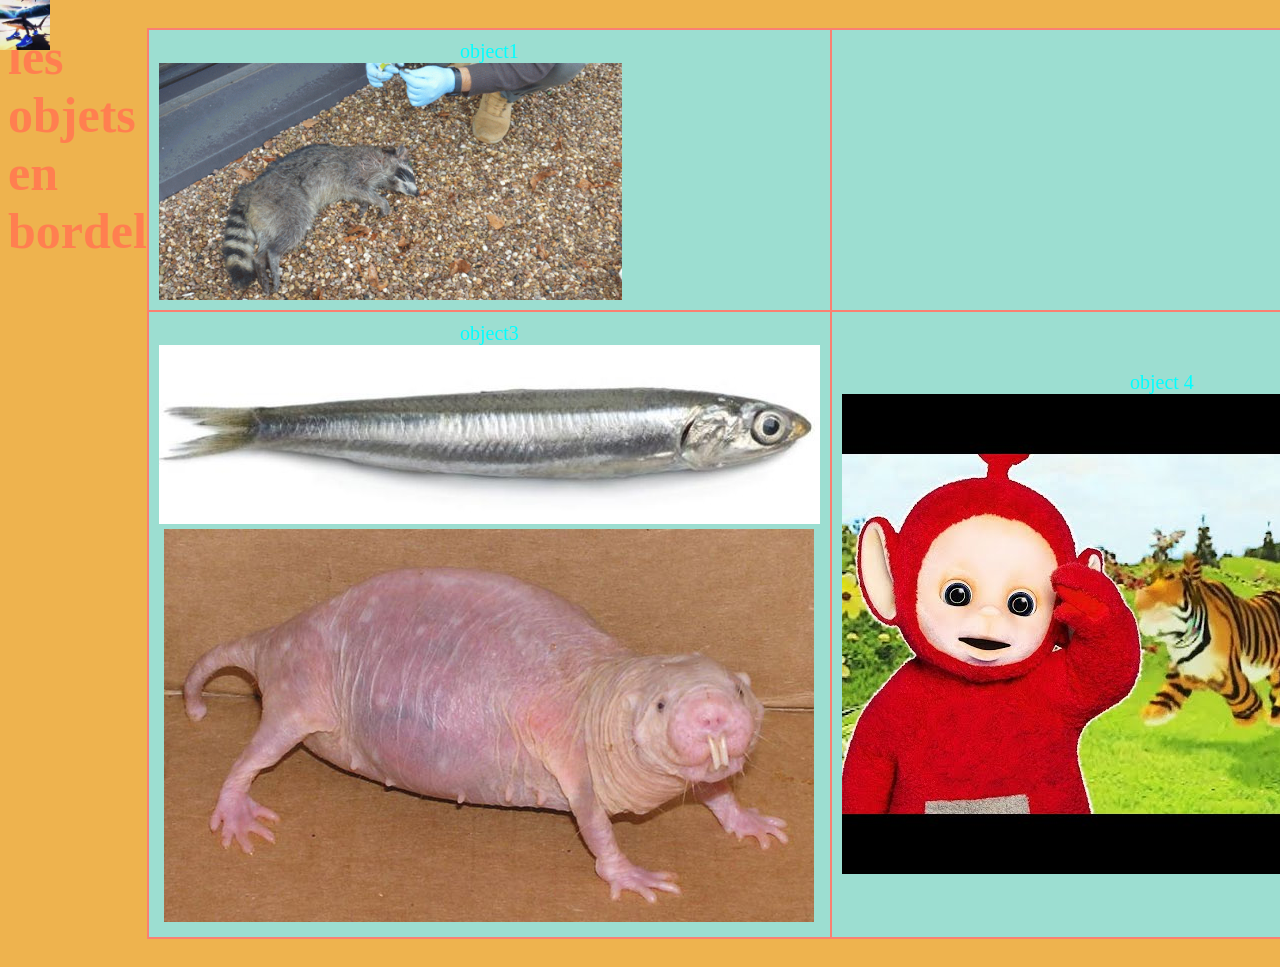
<file: index.html>
<!DOCTYPE html>
<html lang="fr">
<head>
    <meta charset="UTF-8">
    <meta name="viewport" content="width=device-width, initial-scale=1.0">
    <title>je suis un zoo</title>
    <link rel="stylesheet" href="style.css">
</head>
<body>
    <H1>les objets en bordel</H1>
    <br>
    <table>
        <tr>
            <td>
                <div class="object 1">object1</div>
                    <img src="raton.gif" alt="Changer le texte" id="changeTextButton" class="raton">
                    <script>sons.js</script>
            </td>
            <td>
                <div>
                    <img src="tralala.jpg" alt="requin" id="tralala" class="movable-box">
                </div>
            </td>
        </tr>
        <tr>
            <td>
                <div>object3</div>
                <img src="anchois.jpg" alt="son marrant" id="sonfunbutton" class="image-button">
                <img src="rat.jpg">
            </td>
            <td>
                <div>object 4</div>
                <img src="tel.jpg" alt="on est la" id="bug" class="tel">
                  <script src="tralalietralalo.js"></script>
            </td>
        </tr>
       
    </table>
</body>
</html>
</file>
<file: style.css>
body {
    background-color: rgb(238, 179, 78);
    display: flex;
    flex-direction: row;
    align-items: flex-start;
}
h1 {
    color: coral;
    font-size: 50px;
    text-align: top;
    margin-top: 20px;
    margin-bottom: 20px;
}
table {
    border-collapse: collapse;
    margin: 20px auto;
    background-color: #9cded1;
}
th {
    padding: 10px;
    text-align: center;
    font-size: 20px;
    border: 2px solid rgb(49, 22, 22);
    color : rgb(49, 102, 102);
}
td {
    padding: 10px;
    text-align: center;
    font-size: 20px;;
    border: 2px solid salmon;
    color : aqua;
}
.object1{
    display:flex;
    flex-direction: row;
}
.raton {
    padding: 0%;
    width: 70%;
    height: auto;
    display: flex;
    justify-content: center;
}

.playground {
    width: 300px;
    height: 300px;
    border: 20px solid #642121;
    position: 20px;
    margin: 20px auto;
    box-sizing: content-box;
}
                
.movable-box {
    width: 50px;
    height: 50px;
    position: absolute;
    top: 0;
    left: 0;
}
</file>
